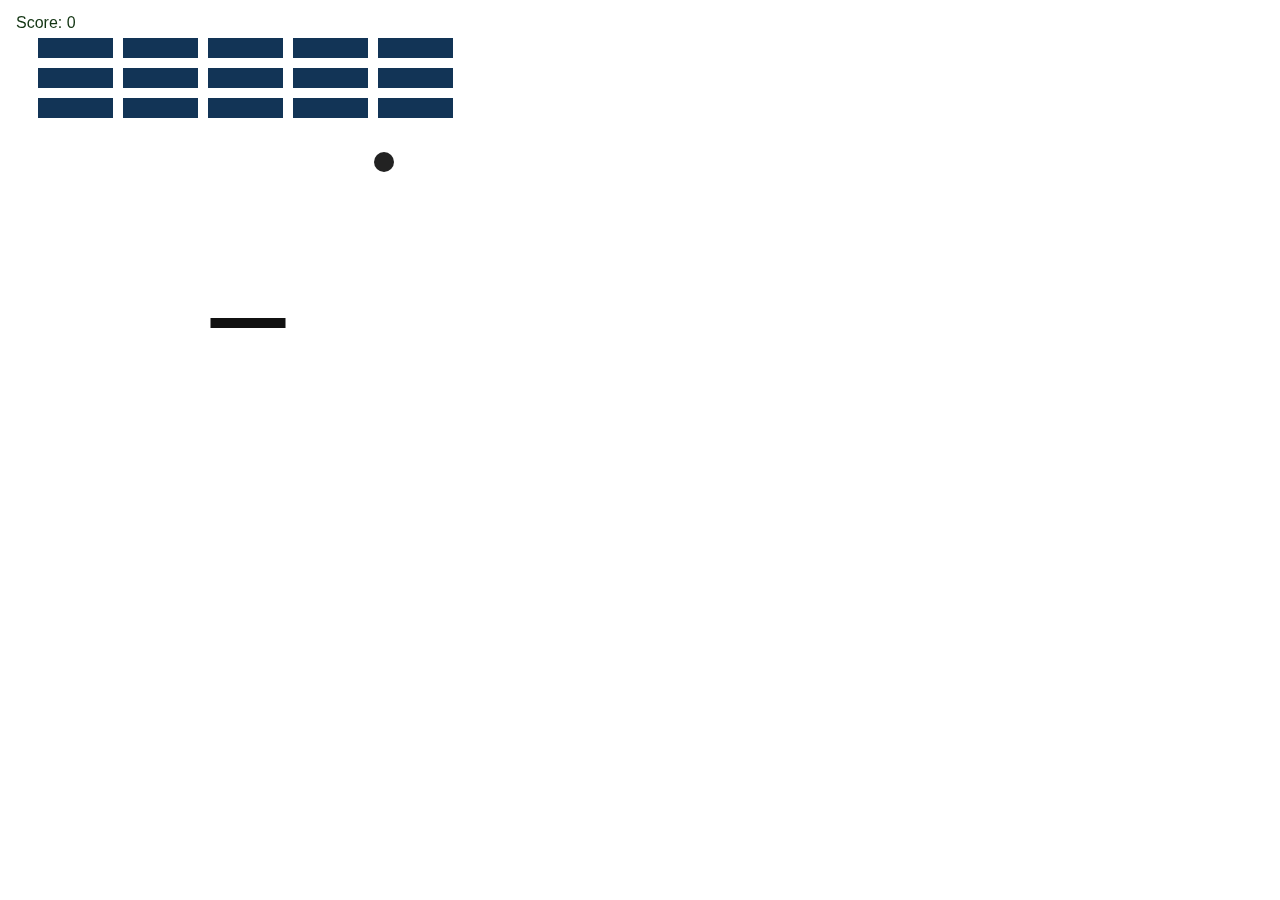
<file: index.html>
<!DOCTYPE html>
<html lang="ja">
    <head>

        <meta charset="UTF-8">
        <link href="stylesheet" href = "css/base.css">
        <title>プログラミング最終課題</title>
    
    </head>

    <body>
        <canvas id="myCanvas" width="480" height="320"></canvas>

        <script src="js/finaltask.js"></script>
    </body>

</html>
</file>
<file: css/base.css>
canvas { background: rgb(196, 63, 63); }
</file>
